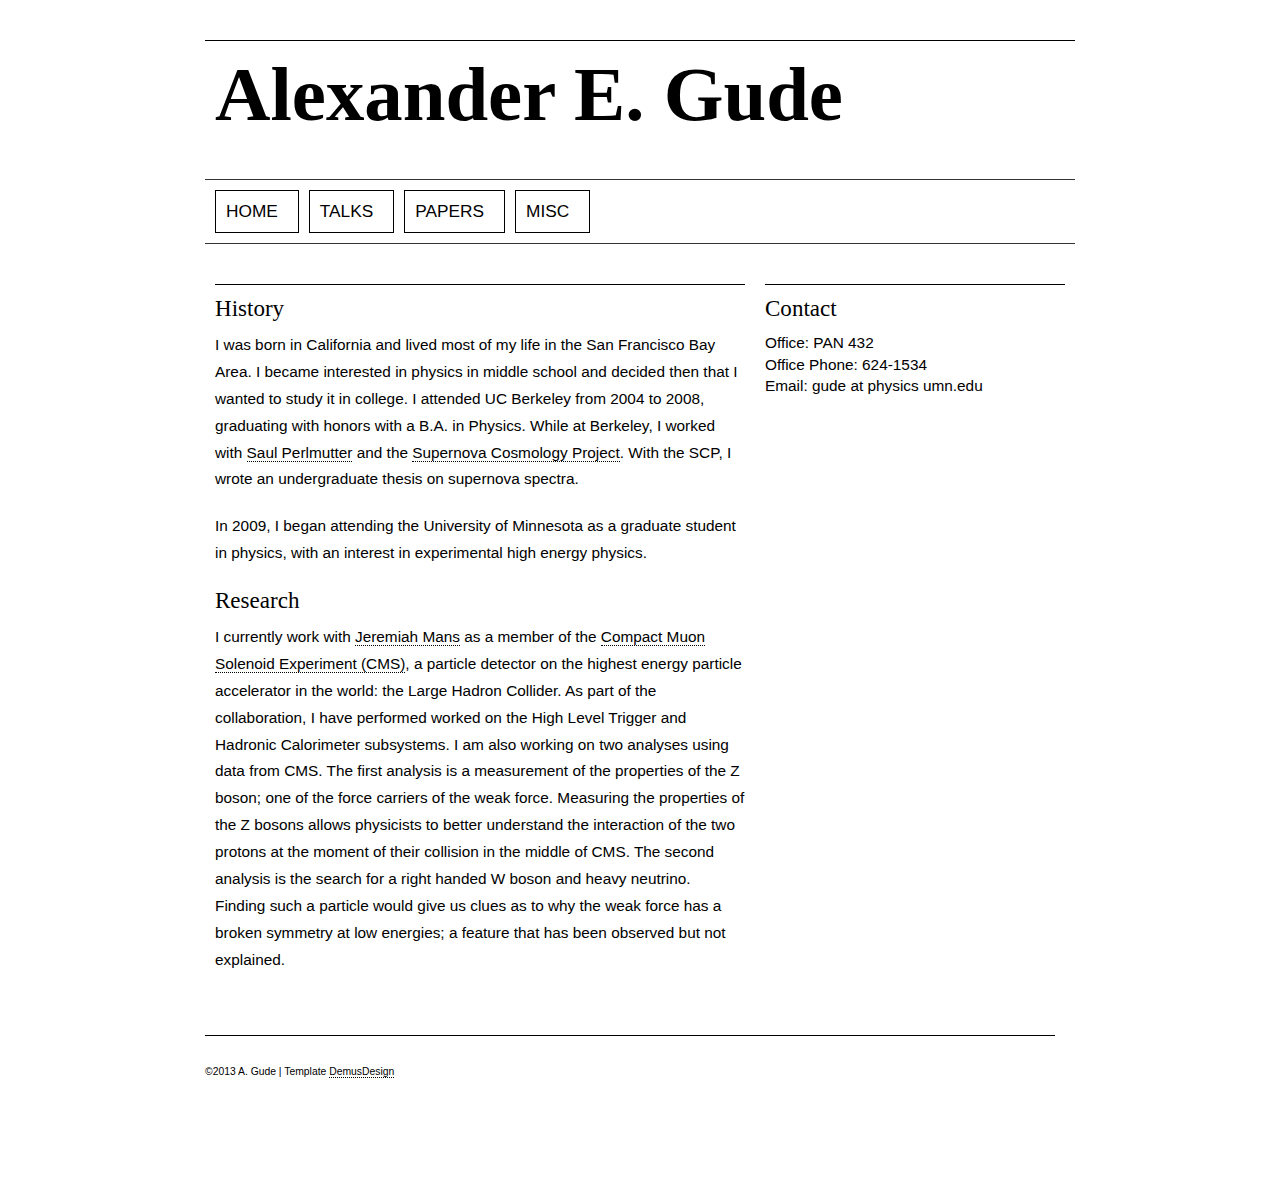
<file: html/index.html>
<!DOCTYPE html PUBLIC "-//W3C//DTD XHTML 1.0 Strict//EN" "http://www.w3.org/TR/xhtml1/DTD/xhtml1-strict.dtd">
<html xmlns="http://www.w3.org/1999/xhtml" xml:lang="en" lang="en">
    <head>
        <meta http-equiv="cache-control" content="max-age=0" />
        <meta http-equiv="cache-control" content="no-cache" />
        <meta http-equiv="expires" content="0" />
        <meta http-equiv="expires" content="Tue, 01 Jan 1980 1:00:00 GMT" />
        <meta http-equiv="pragma" content="no-cache" />
        <meta http-equiv="Content-Type" content="text/html; charset=utf-8" />
        <meta http-equiv="Content-Type" content="text/html; charset=utf-8" />
        <meta name="description" content="Homepage of Alexander Gude at the University of Minnesota" />
        <meta name="keywords" content="Physics, University of Minnesota, Alexander Gude, Alex Gude, Graduate Student, Homepage" />
        <link rel="stylesheet" type="text/css" href="style.css" media="screen" title="style (screen)" />
        <title>Alexander E. Gude</title>
    </head>

    <body>
        <div id="wrap">
            <div class="clearer">&nbsp;</div>
            <div id="head">
                <h1>Alexander E. Gude</h1>
            </div>
            <div class="nav">
                <ul>
                    <li><a href="index.html">HOME<br /></a></li>
                    <li><a href="talks.html">TALKS<br /></a></li>
                    <li><a href="papers.html">PAPERS<br /></a></li>
                    <li><a href="misc.html">MISC<br /></a></li>
                    <li><div class="clearer">&nbsp;</div></li>
                </ul>
            </div>
            <div class="clearer">&nbsp;</div>
            <div id="right">
                <div class="full">
                    <h2>Contact</h2>
                    <p class="announce">
                    Office: PAN 432
                    <br>Office Phone: 624-1534
                    <br>Email: gude at physics umn.edu
                    </p>
                </div>
                <div class="clearer">&nbsp;</div>
            </div>
            <div id="main">
                <div class="entry">
                    <h2>History</h2>
                    <p>I was born in California and lived most of my life in the San Francisco Bay Area. I became interested in physics in middle school and decided then that I wanted to study it in college. I attended UC Berkeley from 2004 to 2008, graduating with honors with a B.A. in Physics. While at Berkeley, I worked with <a href="http://www.physics.berkeley.edu/research/faculty/perlmutter.html">Saul Perlmutter</a> and the <a href="http://supernova.lbl.gov/">Supernova Cosmology Project</a>. With the SCP, I wrote an undergraduate thesis on supernova spectra.</p>
                    <p>In 2009, I began attending the University of Minnesota as a graduate student in physics, with an interest in experimental high energy physics.</p>

                    <h2>Research</h2>
                    <p>I currently work with <a href="https://www.physics.umn.edu/people/jmmans.html">Jeremiah Mans</a> as a member of the <a href="https://cms.web.cern.ch/cms/index.html">Compact Muon Solenoid Experiment (CMS)</a>, a particle detector on the highest energy particle accelerator in the world: the Large Hadron Collider. As part of the collaboration, I have performed worked on the High Level Trigger and Hadronic Calorimeter subsystems. I am also working on two analyses using data from CMS. The first analysis is a measurement of the properties of the Z boson; one of the force carriers of the weak force. Measuring the properties of the Z bosons allows physicists to better understand the interaction of the two protons at the moment of their collision in the middle of CMS. The second analysis is the search for a right handed W boson and heavy neutrino.  Finding such a particle would give us clues as to why the weak force has a broken symmetry at low energies; a feature that has been observed but not explained.</p>

                </div>
            </div>
            <div id="foot">
                <div class="credit">&copy;2013 A. Gude | Template <a href="http://demusdesign.com" rel="nofollow">DemusDesign</a></div>
            </div>
        </div>
    </body>
</html>
</file>
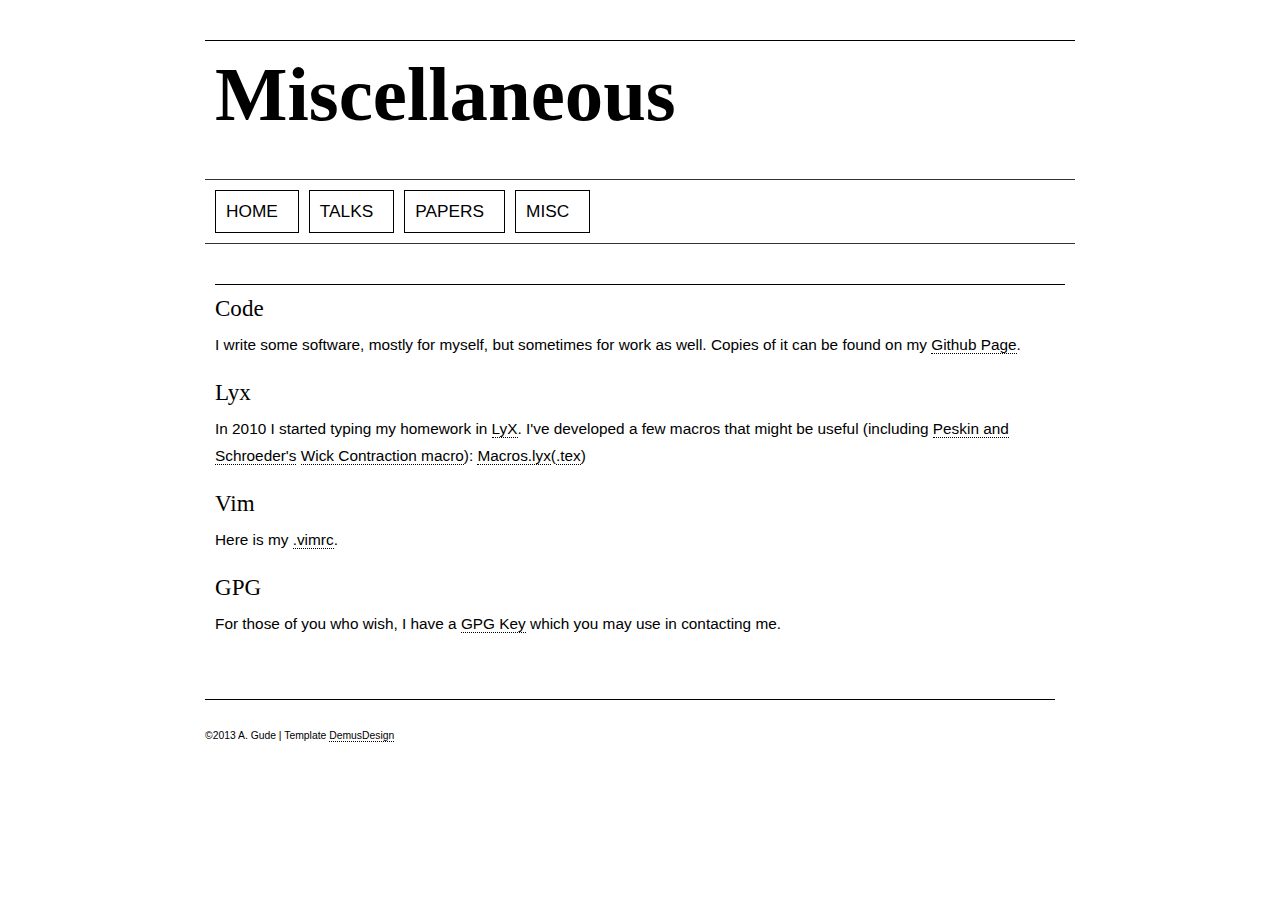
<file: html/misc.html>
<!DOCTYPE html PUBLIC "-//W3C//DTD XHTML 1.0 Strict//EN" "http://www.w3.org/TR/xhtml1/DTD/xhtml1-strict.dtd">
<html xmlns="http://www.w3.org/1999/xhtml" xml:lang="en" lang="en">
    <head>
        <meta http-equiv="cache-control" content="max-age=0" />
        <meta http-equiv="cache-control" content="no-cache" />
        <meta http-equiv="expires" content="0" />
        <meta http-equiv="expires" content="Tue, 01 Jan 1980 1:00:00 GMT" />
        <meta http-equiv="pragma" content="no-cache" />
        <meta http-equiv="Content-Type" content="text/html; charset=utf-8" />
        <meta name="description" content="Homepage of Alexander Gude at the University of Minnesota" />
        <meta name="keywords" content="Physics, University of Minnesota, Alexander Gude, Alex Gude, Graduate Student, Homepage" />
        <link rel="stylesheet" type="text/css" href="style.css" media="screen" title="style (screen)" />
        <title>Misc.</title>
    </head>

    <body>
        <div id="wrap">
            <div class="clearer">&nbsp;</div>
            <div id="head">
                <h1>Miscellaneous</h1>
            </div>
            <div class="nav">
                <ul>
                    <li><a href="index.html">HOME<br /></a></li>
                    <li><a href="talks.html">TALKS<br /></a></li>
                    <li><a href="papers.html">PAPERS<br /></a></li>
                    <li><a href="misc.html">MISC<br /></a></li>
                    <li><div class="clearer">&nbsp;</div></li>
                </ul>
            </div>
            <div class="clearer">&nbsp;</div>
            <div id="mainf">
                <div class="entry">

                    <h2>Code</h2>
                    <p>I write some software, mostly for myself, but sometimes for work as well. Copies of it can be found on my <a href="https://github.com/agude">Github Page</a>.

                    <h2>Lyx</h2>
                    <p>In 2010 I started typing my homework in <a href="http://www.lyx.org/">LyX</a>. I've developed a few macros that might be useful (including <a href="http://physics.weber.edu/schroeder/qftbook.html">Peskin and Schroeder's</a> <a href="http://physics.weber.edu/schroeder/ContractionMacros.tex">Wick Contraction macro</a>): <a href="./files/lyx/Macros.lyx">Macros.lyx</a>(<a href="./files/lyx/Macros.tex">.tex</a>)</p>

                    <h2>Vim</h2>
                    <p>Here is my <a href="https://raw.github.com/agude/dotfiles/master/vim/vimrc">.vimrc</a>.</p>

                    <h2>GPG</h2>
                    <p>For those of you who wish, I have a <a href="./files/misc/aeg_key.asc">GPG Key</a> which you may use in contacting me.</p>

                </div>
            </div>
            <div id="foot">
                <div class="credit">&copy;2013 A. Gude | Template <a href="http://demusdesign.com" rel="nofollow">DemusDesign</a></div>
            </div>
        </div>
    </body>
</html>
</file>
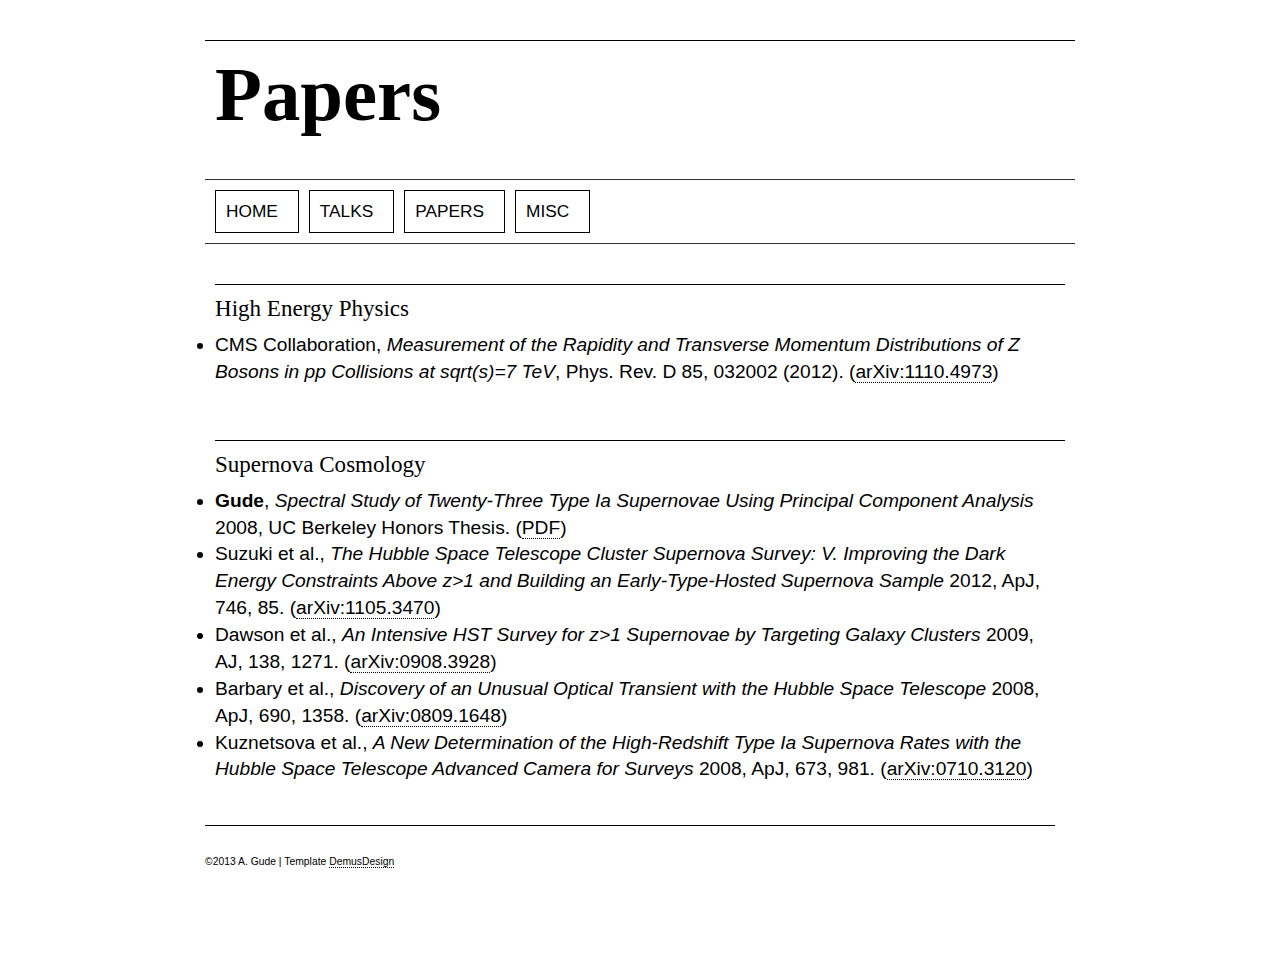
<file: html/papers.html>
<!DOCTYPE html PUBLIC "-//W3C//DTD XHTML 1.0 Strict//EN" "http://www.w3.org/TR/xhtml1/DTD/xhtml1-strict.dtd">
<html xmlns="http://www.w3.org/1999/xhtml" xml:lang="en" lang="en">
    <head>
        <meta http-equiv="cache-control" content="max-age=0" />
        <meta http-equiv="cache-control" content="no-cache" />
        <meta http-equiv="expires" content="0" />
        <meta http-equiv="expires" content="Tue, 01 Jan 1980 1:00:00 GMT" />
        <meta http-equiv="pragma" content="no-cache" />
        <meta http-equiv="Content-Type" content="text/html; charset=utf-8" />
        <meta name="description" content="Homepage of Alexander Gude at the University of Minnesota" />
        <meta name="keywords" content="Physics, University of Minnesota, Alexander Gude, Alex Gude, Graduate Student, Homepage" />
        <link rel="stylesheet" type="text/css" href="style.css" media="screen" title="style (screen)" />
        <title>Papers</title>
    </head>

    <body>
        <div id="wrap">
            <div class="clearer">&nbsp;</div>
            <div id="head">
                <h1>Papers</h1>
            </div>
            <div class="nav">
                <ul>
                    <li><a href="index.html">HOME<br /></a></li>
                    <li><a href="talks.html">TALKS<br /></a></li>
                    <li><a href="papers.html">PAPERS<br /></a></li>
                    <li><a href="misc.html">MISC<br /></a></li>
                    <li><div class="clearer">&nbsp;</div></li>
                </ul>
            </div>
            <div class="clearer">&nbsp;</div>
            <div id="mainf">
                <div class="entry">
                    <h2>High Energy Physics</h2>
                    <ul>
                        <li>CMS Collaboration, <i>Measurement of the Rapidity and Transverse Momentum Distributions of Z Bosons in pp Collisions at sqrt(s)=7 TeV</i>, Phys. Rev. D 85, 032002 (2012). (<a href="http://arxiv.org/abs/1110.4973">arXiv:1110.4973</a>)</li>
                    </ul>
                    <br>
                </div>
                <div class="entry">
                    <h2>Supernova Cosmology</h2>
                    <ul>
                        <li><b>Gude</b>, <i>Spectral Study of Twenty-Three Type Ia Supernovae Using Principal Component Analysis</i> 2008, UC Berkeley Honors Thesis. (<a href="undergrad_thesis.pdf">PDF</a>)</li>
                        <li>Suzuki et al., <i>The Hubble Space Telescope Cluster Supernova Survey: V. Improving the Dark Energy Constraints Above z>1 and Building an Early-Type-Hosted Supernova Sample</i> 2012, ApJ, 746, 85. (<a href="http://arxiv.org/abs/1105.3470">arXiv:1105.3470</a>)</li>
                        <li>Dawson et al., <i>An Intensive HST Survey for z>1 Supernovae by Targeting Galaxy Clusters</i> 2009, AJ, 138, 1271. (<a href="http://arxiv.org/abs/0908.3928">arXiv:0908.3928</a>)</li>
                        <li>Barbary et al., <i>Discovery of an Unusual Optical Transient with the Hubble Space Telescope</i> 2008, ApJ, 690, 1358. (<a href="http://arxiv.org/abs/0809.1648">arXiv:0809.1648</a>)</li>
                        <li>Kuznetsova et al., <i>A New Determination of the High-Redshift Type Ia Supernova Rates with the Hubble Space Telescope Advanced Camera for Surveys</i> 2008, ApJ, 673, 981. (<a href="http://arxiv.org/abs/0710.3120">arXiv:0710.3120</a>)</li>
                </ul>
                </div>
            </div>
            <div id="foot">
                <div class="credit">&copy;2013 A. Gude | Template <a href="http://demusdesign.com" rel="nofollow">DemusDesign</a></div>
            </div>
        </div>
    </body>
</html>
</file>
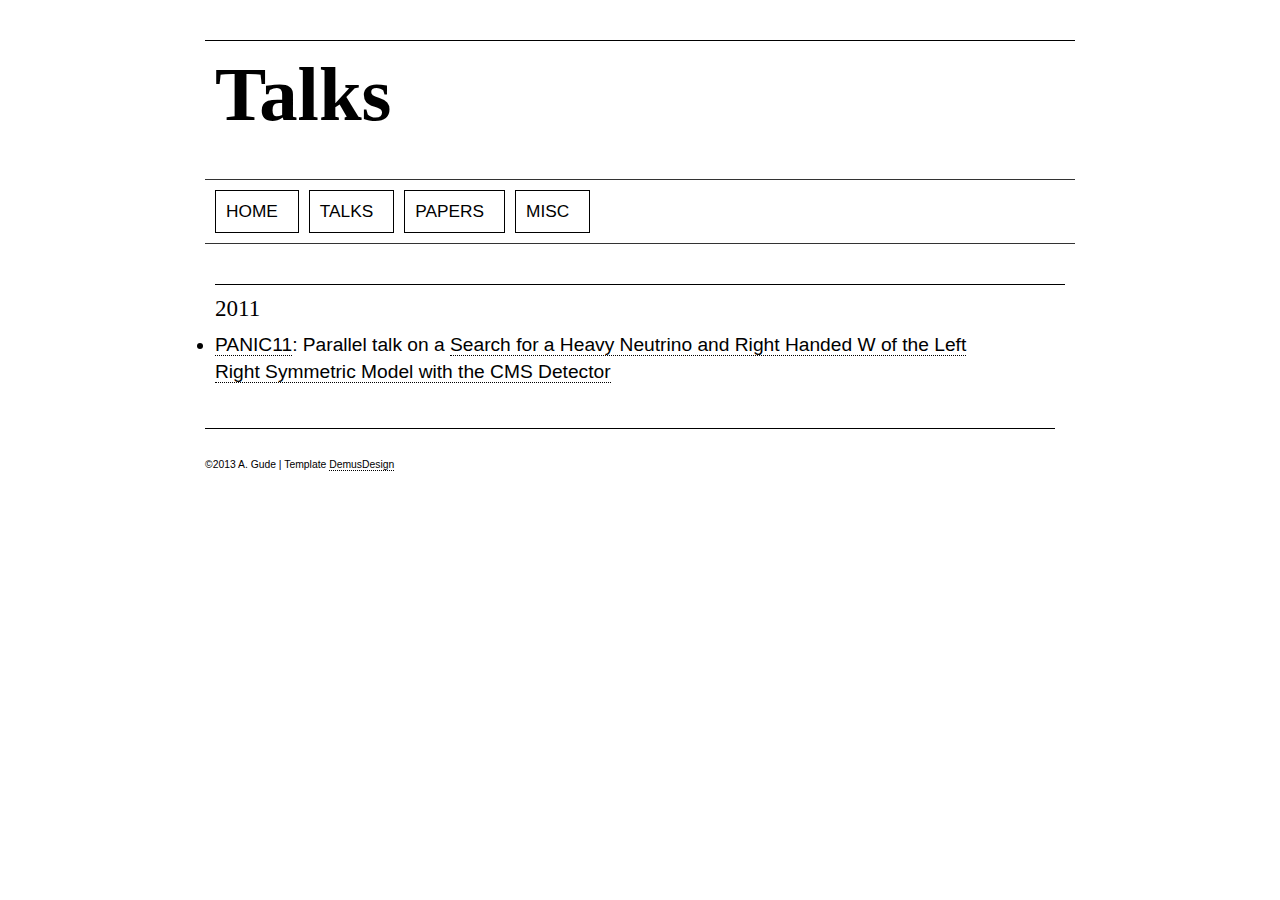
<file: html/talks.html>
<!DOCTYPE html PUBLIC "-//W3C//DTD XHTML 1.0 Strict//EN" "http://www.w3.org/TR/xhtml1/DTD/xhtml1-strict.dtd">
<html xmlns="http://www.w3.org/1999/xhtml" xml:lang="en" lang="en">
    <head>
        <meta http-equiv="cache-control" content="max-age=0" />
        <meta http-equiv="cache-control" content="no-cache" />
        <meta http-equiv="expires" content="0" />
        <meta http-equiv="expires" content="Tue, 01 Jan 1980 1:00:00 GMT" />
        <meta http-equiv="pragma" content="no-cache" />
        <meta http-equiv="Content-Type" content="text/html; charset=utf-8" />
        <meta name="description" content="Homepage of Alexander Gude at the University of Minnesota" />
        <meta name="keywords" content="Physics, University of Minnesota, Alexander Gude, Alex Gude, Graduate Student, Homepage" />
        <link rel="stylesheet" type="text/css" href="style.css" media="screen" title="style (screen)" />
        <title>Talks</title>
    </head>

    <body>
        <div id="wrap">
            <div class="clearer">&nbsp;</div>
            <div id="head">
                <h1>Talks</h1>
            </div>
            <div class="nav">
                <ul>
                    <li><a href="index.html">HOME<br /></a></li>
                    <li><a href="talks.html">TALKS<br /></a></li>
                    <li><a href="papers.html">PAPERS<br /></a></li>
                    <li><a href="misc.html">MISC<br /></a></li>
                    <li><div class="clearer">&nbsp;</div></li>
                </ul>
            </div>
            <div class="clearer">&nbsp;</div>
            <div id="mainf">
                <div class="entry">
                    <h2>2011</h2>
                    <ul>
                        <li><a href="http://web.mit.edu/panic12/">PANIC11</a>: Parallel talk on a <a href="http://web.mit.edu/panic11/talks/thursday/PARALLEL-4I/3-1410/tlisov/271-0-WR_Gude_PANIC_20110728.pdf">Search for a Heavy Neutrino and Right Handed W of the Left Right Symmetric Model with the CMS Detector</a></li>
                    </ul>
                </div>
            </div>
            <div id="foot">
                <div class="credit">&copy;2013 A. Gude | Template <a href="http://demusdesign.com" rel="nofollow">DemusDesign</a></div>
            </div>
        </div>
    </body>
</html>
</file>
<file: html/style.css>
* {
    margin: 0;
    padding: 0;
}

body {
    color: #000000;
    font-family: arial,sans-serif;
    font-size: 1.2em;
}

#wrap {
    width: 870px;
    background-color: #FFFFFF;
    margin: 0 auto;
    padding: 0 0 40px 0;
}

#head {
    margin-top: 40px;
    border-top: 1px solid #000000;
    padding-top: 10px;
}


.search {
    float:right;
    background-color: #FFFFFF;
    border:1px solid #000000;
    height:16px;
    width:150px;
    padding: 3px;
    margin: 30px 10px 0 0;
    color: #000000;
}

.search_default  {
    float:right;
    background-color: #FFFFFF;
    border:1px solid #000000;
    height:16px;
    width:150px;
    padding: 3px;
    margin: 30px 10px 0 0;
    color: #000000;
}

.search_hover {
    float:right;
    background-color: #FFFFFF;
    border:1px solid #000000;
    height:16px;
    width:150px;
    padding: 3px;
    margin: 30px 10px 0 0;
    color: #000000;
} 

h1 {
    font: 800 4.0em serif;
    color: #000000;
    margin-left: 10px;
}

h2 {
    font: 400 1.2em serif;
    color: #000000;
    margin-bottom: 10px;
}

h3 {
    font: 400 1.0em serif;
    color: #000000;
    margin: 5px 0;
}

h4 {
    font: 400 0.9em serif;
    color: #000000;
    margin-bottom: 5px;
}

.entry h2 span {
    float: right;
    margin-top: 5px;
    font-size: 0.5em;
    color: #000000;
}

.nav {
    margin: 40px 0 0 0;
}

.nav ul {
    width: 850px;
    border-top: 1px solid #333;
    border-bottom: 1px solid #333;
    padding: 10px;
    background-color: #FFFFFF;
}

.nav li {
    list-style-type: none;
    display: inline;
}

.nav li a {
    float: left;
    display: block;
    color: #000000;
    text-decoration: none;
    background-color: #FFFFFF;
    border: 1px solid #000000;
    padding: 10px 20px 10px 10px;
    font-size: 0.9em;
    margin: 0 10px 0 0;
}

.nav li a:hover {
    background-color: #D0D0D0;
    background-color: #FFFFFF;
}

.nav li a:hover {
    color: #F00000;
}

.nav li a span {
    font-size: 0.8em;
    color: #000000;
    border-bottom: 1px dotted #000000;
}

#right {
    float: right;
    clear: both;
    width: 300px;
    margin: 40px 10px 0 0;
}

#right p {
    line-height: 1.4em;
    font-size: 0.8em;
}

#right .full {
    border-top: 1px solid #000000; 
    padding-top: 10px;
    width: 300px;
    margin-bottom: 20px;
}

#right .halfleft {
    width: 138px;
    border-top: 1px solid #000000;
    padding: 10px 0 0 0;
    margin-left: 0;
    margin-bottom: 20px;
}

#right .halfright {
    float: right;
    clear: none;
    margin-left: 20px;
    width: 138px;
    border-top: 1px solid #000000;
    padding: 10px 0 0 0;
    margin-bottom: 20px;
}

p.announce {
    font-size: 1.6em;
}

#main {
    width: 530px;
    margin: 40px 0 0 10px;
}

#main a, .credit a {
    color: #000000;
    text-decoration: none;
    border-bottom: 1px dotted #000000;
}

#main a:hover, .credit a:hover {
    color: #F00000;
    text-decoration: none;
}

#mainf {
    width: 850px;
    margin: 40px 0 0 10px;
}

#mainf a, .credit a {
    color: #000000;
    text-decoration: none;
    border-bottom: 1px dotted #000000;
}

#mainf a:hover, .credit a:hover {
    color: #F00000;
    text-decoration: none;
}


.entry {
    padding: 10px 0 2px 0px;
    border-top: 1px solid #000000;
    line-height: 1.4em;
    margin: 0 0 25px 0;
}

.entry .title {
    font-size: 1.0em;
    color: #666;
    font-weight: 400;
    margin-bottom: 10px;
}

.entry p, #main p {
    font-size: 0.8em;
    margin: 10px 0 20px 0;
}

#main img {
    padding: 2px;
    border: 1px solid #000000;
}

.comment {
    margin: 10px 0;
    font-size: 0.7em;
}

.clearer {
    clear: left; 
    line-height: 0; 
    height: 0;
    font-size: 0;
}

ul.links {
    list-style-type: none;
    font-size: 0.8em;
}

ul.links li a {
    color: #000000;
    text-decoration: none;
    display: block;
    border-top: 1px dotted #333;
    padding: 5px 0;
}

ul.links li a:hover {
    color: #F00000;
    border-top: 1px dotted #FFF;
}

img.right {
    float: right;
    margin: 10px 0 10px 10px;
}

img.left{
    float: left;
    margin: 10px 10px 10px 0;
}

.blockquote {
    border-left: 2px solid #000000;
    padding: 15px;
    margin: 20px 0;
    font-size: 0.9em;
    font-style: italic;
    background-color: #FFFFFF;
}

ol {
    font-weight: 800;
    font-size: 0.8em;
    color: #F00000;
    margin: 20px;
}

ol span {
    font: 400 1.2em arial,sans-serif;
    color: #000000;
}

ol li {
    margin-left: 25px;
    padding: 4px 0;
}

#main ul {
    list-style-type: none;
    margin: 20px;
}

#main ul li {
    padding: 2px 15px;
    margin-left: 10px;
}

#foot {
    margin-top: 40px;
    margin-bottom: 40px;
    border-top: 1px solid #000000;
    border-bottom: 1px solid #FFF;
    padding: 30px 0 30px 0;
    width: 850px;
    font-size:0.9em;
}

#foot .footnav {
    margin: 0 0 5px 0;
}

#foot .footnav ul {
    width: 850px;
    border-top: 1px solid #000000;
    border-bottom: 1px solid #000000;
    padding: 10px;
    background-color: #FFFFFF;
}

#foot .footnav li {
    list-style-type: none;
    display: inline;
}

#foot .footnav li a {
    float: left;
    display: block;
    color: #000000;
    text-decoration: none;
    background-color: #FFFFFF;
    border: 1px solid #000000;
    padding: 10px 15px 10px 15px;
    font-size: 0.9em;
    margin: 0 10px 0 0;
}

#foot .footnav li a:hover {
    background-color: #D0D0D0;
}

#foot h3 {
    margin: 10px 0;
}

#foot ul.links {
    float: left;
    margin: 20px 10px 0 0;
    width: 190px;
    padding: 0 10px 0px 0px;
    list-style-type: none;
    border-top: 1px solid #000000;
}

#foot .credit {
    width: 850px;
    font-size: 0.6em;
}
</file>
